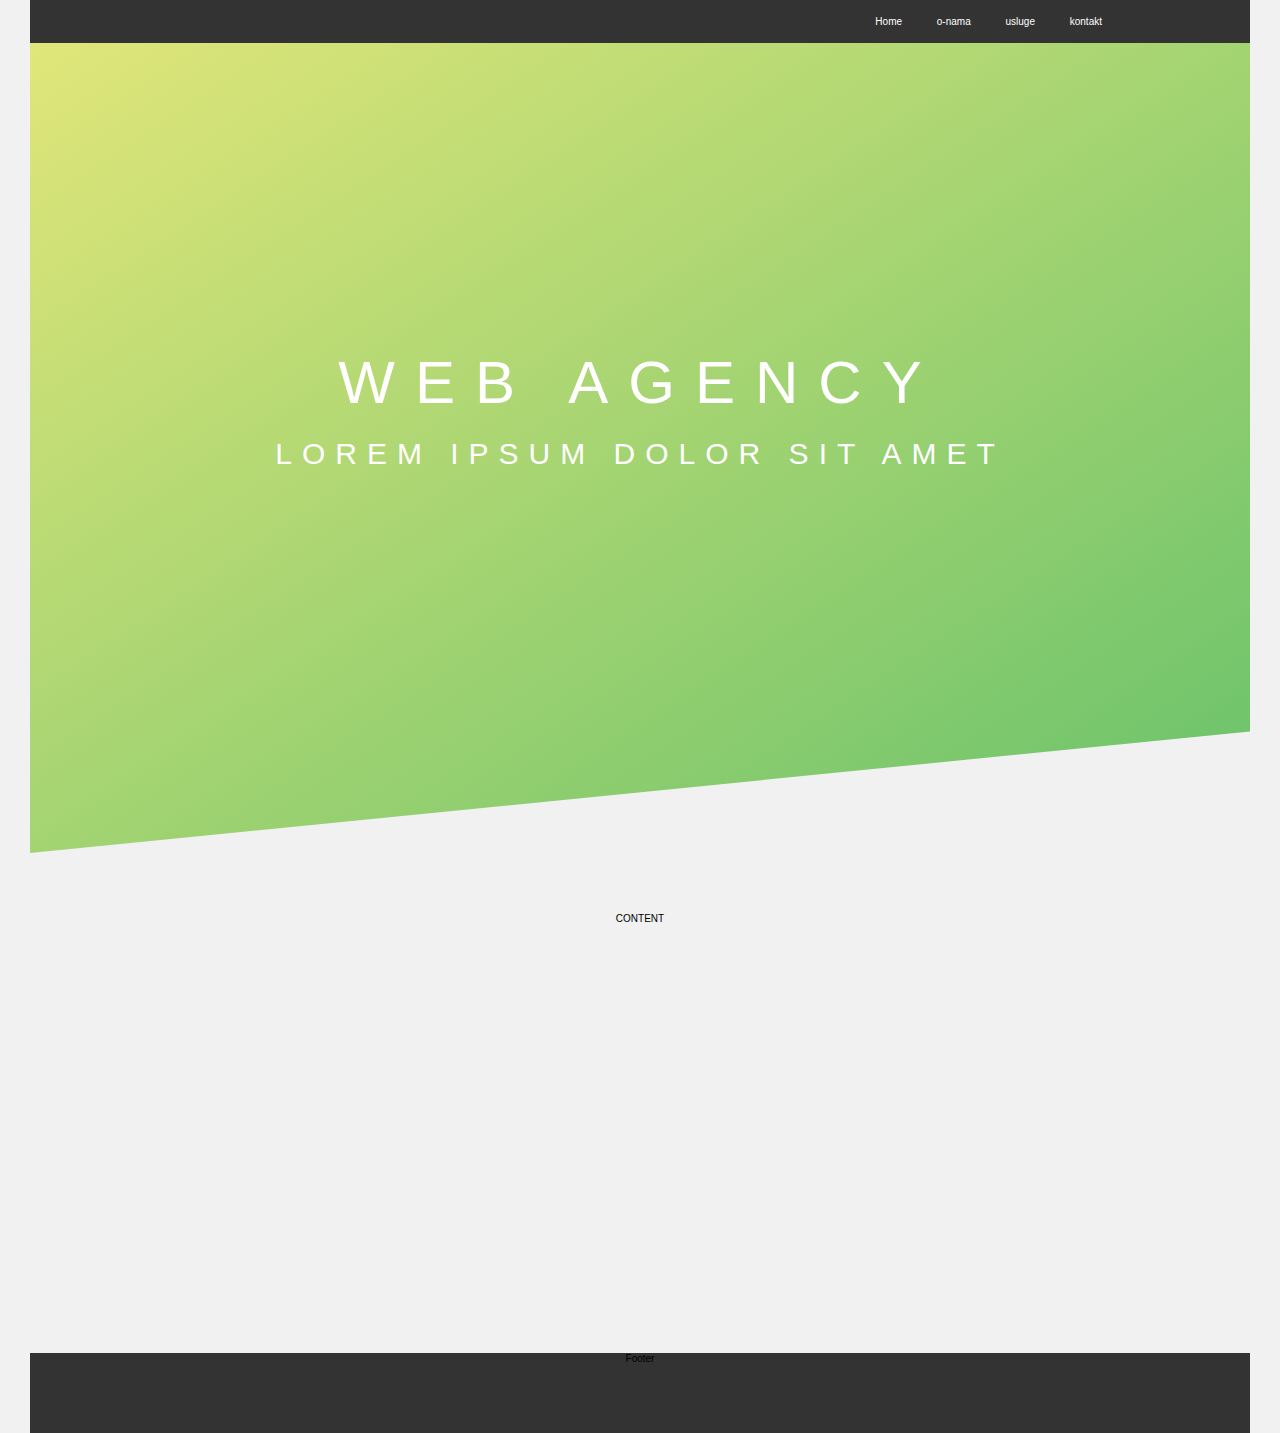
<file: index.html>
<!DOCTYPE html>
<html lang="en">
<head>
  <meta charset="UTF-8">
  <meta name="viewport" content="width=device-width, initial-scale=1.0">
  <meta http-equiv="X-UA-Compatible" content="ie=edge">
  <title>Document</title>
  <link href="https://fonts.googleapis.com/css?family=Lato:400,700" rel="stylesheet">
  <link rel="stylesheet" href="css/navigacija.css">
  <link rel="stylesheet" href="css/marko.css">
</head>
<body class="Site">

  <header>
        <nav>
          <a href="index.html">Home</a>
          <a href="o-nama.html">o-nama</a>
          <a href="usluge.html">usluge</a>
          <a href="kontakt.html">kontakt</a>
       </nav>
  </header>
  <main class="Site-content">

  <div class="header">
    <div class="caption">
        <h1 class="heading-main">Web Agency</h1>
        <p class="heading-sub">Lorem ipsum dolor sit amet</p>
    </div>
  </div>

  <div class="empty-space">
    CONTENT
  </div>

  </main>

<footer>
  Footer
</footer>

</body>
</html>
</file>
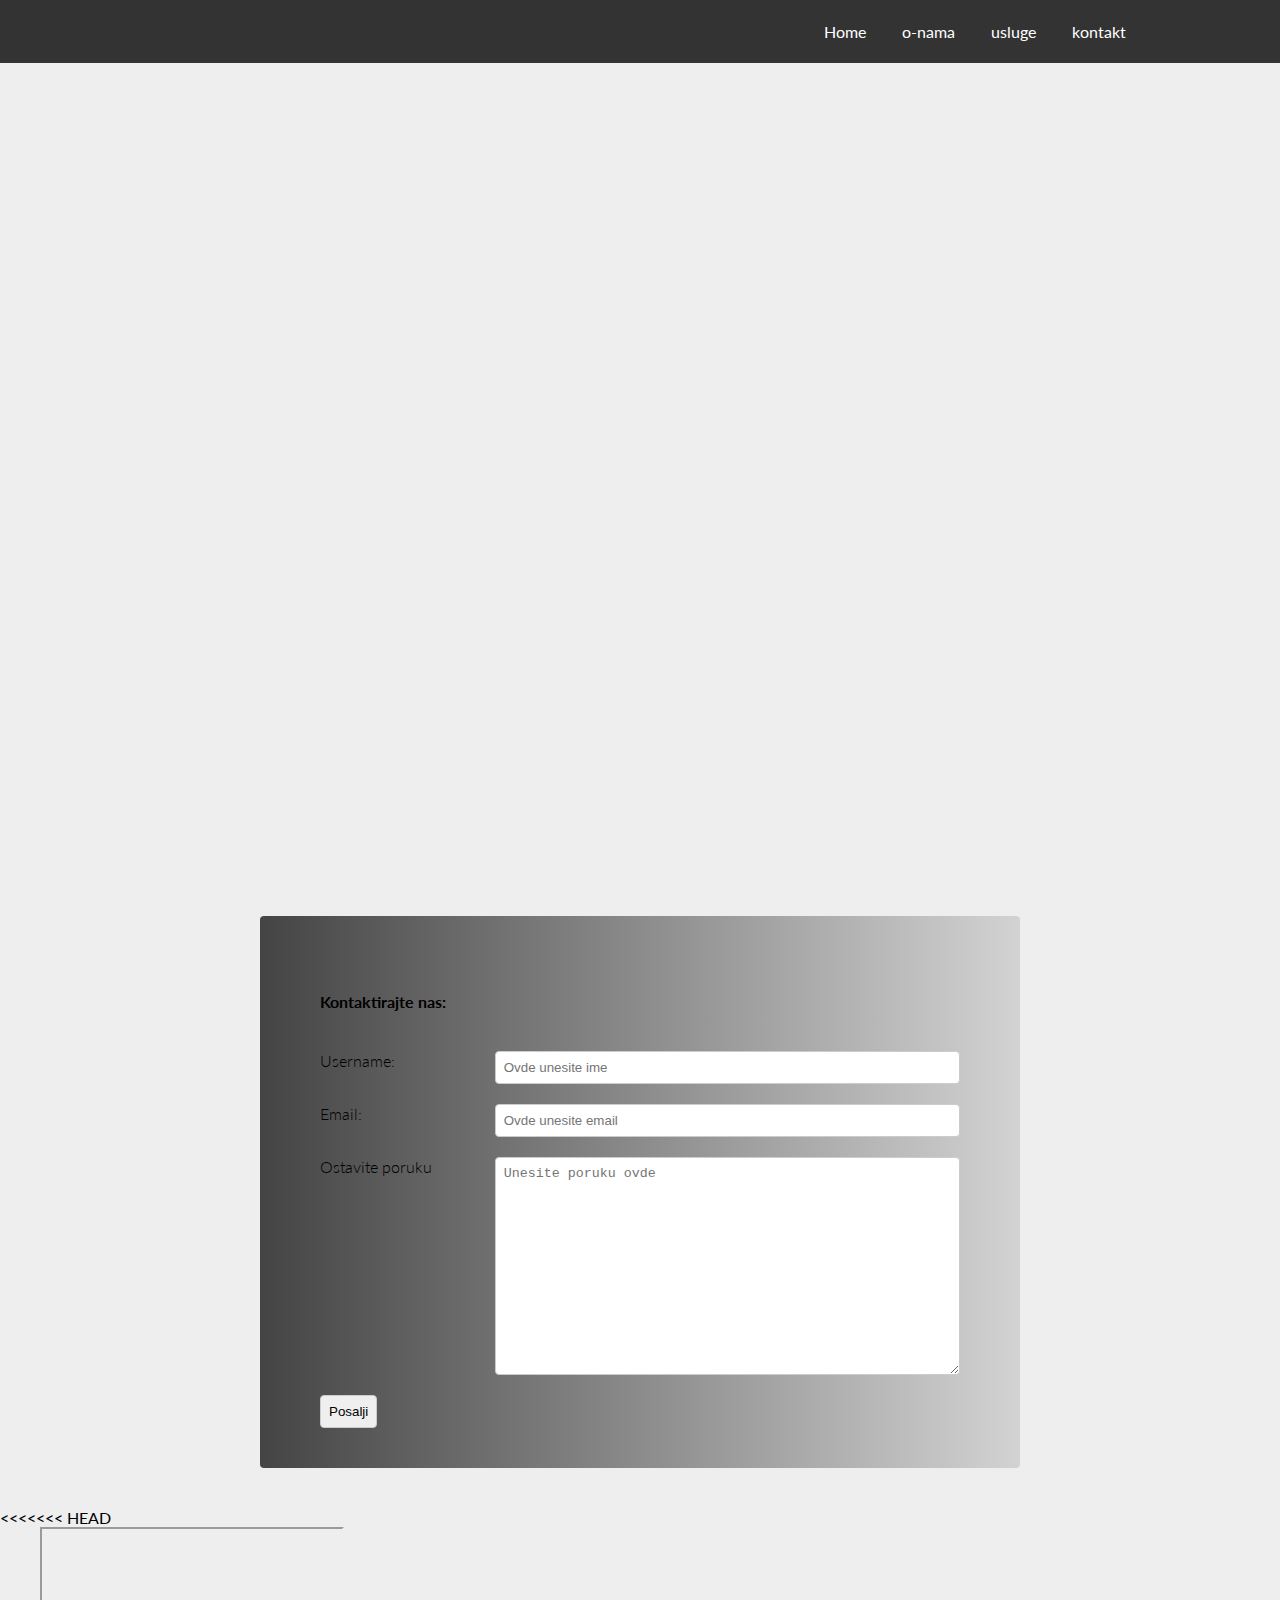
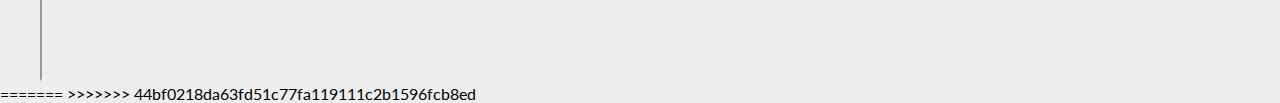
<file: kontakt.html>
<!DOCTYPE html>
<html lang="en">

<head>
  <meta charset="UTF-8">
  <meta name="viewport" content="width=device-width, initial-scale=1.0">
  <meta http-equiv="X-UA-Compatible" content="ie=edge">
  <title>Document</title>
  <link href="https://fonts.googleapis.com/css?family=Lato:300,400,700" rel="stylesheet">
  <link rel="stylesheet" href="css/navigacija.css">
  <link rel="stylesheet" href="css/nemanja.css">
</head>

<body>

  <header>
    <nav>
      <a href="index.html">Home</a>
      <a href="o-nama.html">o-nama</a>
      <a href="usluge.html">usluge</a>
      <a href="kontakt.html">kontakt</a>
    </nav>
  </header>

  <iframe width="1080" height="500" id="gmap_canvas" style="width: 100%; height: 90vh;" src="https://maps.google.com/maps?q=beograd%20savski%20nasip%207&t=&z=11&ie=UTF8&iwloc=&output=embed" frameborder="0" scrolling="no" marginheight="0" marginwidth="0"></iframe>

  <form method="post">

    <p>Kontaktirajte nas:</p>

    <div>
      <label for="ime">Username:</label>
      <input id="ime" name="ime" minlength="5" placeholder="Ovde unesite ime" required>
    </div>

    <div>
      <label for="email">Email:</label>
      <input type="email" id="email" name="email" placeholder="Ovde unesite email" required>
    </div>

    <div>
      <label for="poruka">Ostavite poruku</label>
      <textarea name="poruka" id="poruka" placeholder="Unesite poruku ovde"></textarea>
    </div>


    <div class="flex-left">
      <button>Posalji</button>
    </div>
  </form>
<<<<<<< HEAD
  <div class="gmap_canvas"><iframe src="https://maps.google.com/maps?q=belgrade&t=&z=13&ie=UTF8&iwloc=&output=embed"></iframe></div>


=======
>>>>>>> 44bf0218da63fd51c77fa119111c2b1596fcb8ed
</body>



</html>
</file>
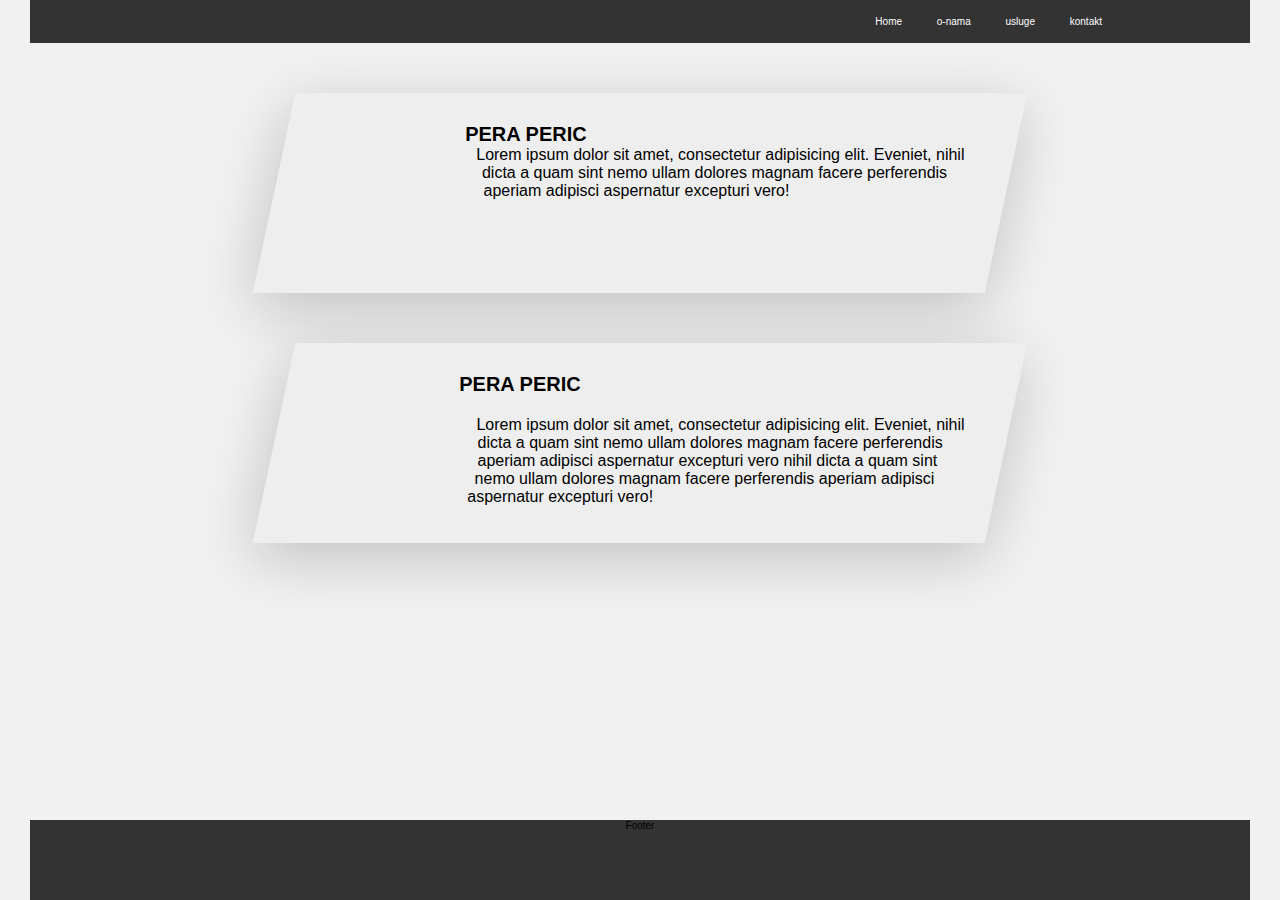
<file: o-nama.html>
<!DOCTYPE html>
<html lang="en">
<head>
  <meta charset="UTF-8">
  <meta name="viewport" content="width=device-width, initial-scale=1.0">
  <meta http-equiv="X-UA-Compatible" content="ie=edge">
  <title>Document</title>
  <link href="https://fonts.googleapis.com/css?family=Lato:400,700" rel="stylesheet">
  <link rel="stylesheet" href="css/navigacija.css">
  <link rel="stylesheet" href="css/marko.css">
</head>

<body class="Site">


  <header>
        <nav>
          <a href="index.html">Home</a>
          <a href="o-nama.html">o-nama</a>
          <a href="usluge.html">usluge</a>
          <a href="kontakt.html">kontakt</a>
       </nav>
  </header>

  <main class="Site-content">

  <section class="section-about">
    <!-- <h2 class="about__heading u-center-text u-margin-bottom-small">O nama</h2>
    <div class="about__content--1">
    <img src="https://images.unsplash.com/photo-1518600506278-4e8ef466b810?ixlib=rb-0.3.5&ixid=eyJhcHBfaWQiOjEyMDd9&s=858391bd28bf4aadaa5b3e0750edb485&auto=format&fit=crop&w=500&q=60" alt="">
    <p class="about__text u-margin-bottom-small"> Lorem ipsum dolor sit amet, consectetur adipisicing elit. Inventore eaque consectetur quibusdam, libero saepe provident minus unde mollitia architecto quae, soluta velit id, itaque. Facere deserunt blanditiis magnam suscipit, laboriosam, recusandae rem et vel molestiae sit illo corrupti eaque debitis quisquam doloremque. Ab qui sapiente corrupti perferendis rem quae, minus magnam vero maiores sed voluptatem officia atque, itaque fugiat quos</p> repellat aut impedit cupiditate facere, repudiandae minima laboriosam! Voluptatum placeat aperiam, et quam. Ullam nobis odio omnis corporis a voluptatum, molestias delectus maxime sint, dolor, commodi et, cum. Tempore doloribus illo asperiores placeat esse. Fuga, praesentium ipsa illo velit architecto natus, necessitatibus corporis. Deleniti in quas ipsam ut ea officia consequatur nemo, nam modi totam sequi minus, labore fuga porro.
    <p>Lorem ipsum dolor sit amet, consectetur adipisicing elit. Earum voluptate exercitationem, amet impedit totam aut debitis, natus voluptatibus adipisci, quasi cum neque, eligendi saepe itaque fuga nulla maiores pariatur. Et culpa ad ipsum ab, blanditiis voluptate a, beatae assumenda, sapiente voluptatum odit. Harum labore odit quas exercitationem, officiis velit voluptatem. Non officia dolorum voluptatum tenetur temporibus, in perferendis doloribus quisquam reprehenderit quis ullam sapiente qui esse doloremque culpa at. Ducimus iure, natus ex.</p>
    </div>
    <div class="about__content--2">
      <img src="https://images.unsplash.com/photo-1531497865144-0464ef8fb9a9?ixlib=rb-0.3.5&ixid=eyJhcHBfaWQiOjEyMDd9&s=dd027cc944af6a3f1965f57b3d76731e&auto=format&fit=crop&w=500&q=60" alt="">
    <p class="about__text u-margin-bottom-small">Lorem ipsum dolor sit amet, consectetur adipisicing elit. Inventore eaque consectetur quibusdam, libero saepe provident minus unde mollitia architecto quae, soluta velit id, itaque. Facere deserunt blanditiis magnam suscipit, laboriosam, recusandae rem et vel molestiae sit illo corrupti eaque debitis quisquam doloremque. Ab qui sapiente corrupti perferendis rem quae, minus magnam vero maiores sed voluptatem officia atque, itaque fugiat quos</p> repellat aut impedit cupiditate facere, repudiandae minima laboriosam! Voluptatum placeat aperiam, et quam. Ullam nobis odio omnis corporis a voluptatum, molestias delectus maxime sint, dolor, commodi et, cum. Tempore doloribus illo asperiores placeat esse. Fuga, praesentium ipsa illo velit architecto natus, necessitatibus corporis. Deleniti in quas ipsam ut ea officia consequatur nemo, nam modi totam sequi minus, labore fuga porro.
    <p>Lorem ipsum dolor sit amet, consectetur adipisicing elit. Earum voluptate exercitationem, amet impedit totam aut debitis, natus voluptatibus adipisci, quasi cum neque, eligendi saepe itaque fuga nulla maiores pariatur. Et culpa ad ipsum ab, blanditiis voluptate a, beatae assumenda, sapiente voluptatum odit. Harum labore odit quas exercitationem, officiis velit voluptatem. Non officia dolorum voluptatum tenetur temporibus, in perferendis doloribus quisquam reprehenderit quis ullam sapiente qui esse doloremque culpa at. Ducimus iure, natus ex</p>
    </div> -->
      <div class="about-card">
        <figure class="about-card__fig">
          <div class="about-card__fig--img"></div>
          <figcaption class="about-card__fig--caption">Pera Peric</figcaption>
        </figure>
        <div class="about-card__text">
          <h3 class="about-card__text--heading">
            Pera Peric
          </h3>
          <p class="about-card__text--text">
            Lorem ipsum dolor sit amet, consectetur adipisicing elit. Eveniet, nihil dicta a quam sint nemo ullam dolores magnam facere perferendis aperiam adipisci aspernatur excepturi vero!
          </p>
        </div>
      </div>


      <div class="about-card">
        <figure class="about-card__fig">
          <div class="about-card__fig--img"></div>
          <figcaption class="about-card__fig--caption">Pera Peric</figcaption>
        </figure>
        <div class="about-card__text">
          <h3 class="about-card__text--heading u-margin-bottom-small">
            Pera Peric
          </h3>
          <p class="about-card__text--text">
            Lorem ipsum dolor sit amet, consectetur adipisicing elit. Eveniet, nihil dicta a quam sint nemo ullam dolores magnam facere perferendis aperiam adipisci aspernatur excepturi vero nihil dicta a quam sint nemo ullam dolores magnam facere perferendis aperiam adipisci aspernatur excepturi vero!
          </p>
        </div>
      </div>

  </section>

  </main>


  <footer>
    Footer
  </footer>
</body>
</html>
</file>
<file: css/navigacija.css>
nav {
  background: #333;
  padding: 1rem;
}

nav a {
  background-color: #333;
  color: #fff;
  display: block;
  text-decoration: none;
  padding: 6px;
  text-align: center;
  border-bottom: 1px solid white;
}


nav a:hover {
  background-color: #000;
}


.Site {
  display: flex;
  min-height: 100vh;
  flex-direction: column;
}

.Site-content {
  flex: 1;
}

footer {
  height: 80px;
  background-color: #333;
  text-align: center;
}



@media(min-width: 600px) {
  nav {
    text-align: center;
  }

  nav a {
    display: inline-block;
    border: none;
    margin-right: 20px;
  }
}

@media(min-width: 1000px) {
  nav {
    text-align: right;
    padding-right: 10%;
  }
}
</file>
<file: css/marko.css>
*,
html,
body {
  margin: 0;
  padding: 0;
  -webkit-box-sizing: border-box;
  box-sizing: border-box;
  font-family:  sans-serif;
}

html {
  font-size: 62.5%;
}

body {
  padding: 0 3rem;
  background-color: #f1f1f1;
}

.empty-space {
  text-align: center;
  padding: 6rem;
  height: 500px;
}

.u-center-text {text-align: center;}

.u-margin-bottom-small {margin-bottom: 2rem;}
.u-margin-bottom-medium {margin-bottom: 4rem;}
.u-margin-bottom-big {margin-bottom: 8rem;}

.header {
  position: relative;
  height: 90vh;
  width: 100%;
  background-image: linear-gradient(
    to right bottom,
    rgba(220, 227, 91, .8),
    rgba(69, 182, 73, .8)),
    url(https://images.unsplash.com/photo-1517021897933-0e0319cfbc28?ixlib=rb-0.3.5&ixid=eyJhcHBfaWQiOjEyMDd9&s=3e684a2ba58e985b993ccd3e26cb36d5&auto=format&fit=crop&w=1919&q=80);
    clip-path: polygon(0 0, 100% 0, 100% 85%, 0 100%);
}

.caption {
  position: absolute;
  width: 80%;
  height: 20rem;
  top: 50%;
  left: 50%;
  transform: translate(-50%, -50%);
  text-transform: uppercase;
  text-align: center;
  color: white;
}

.caption .heading-main {
  font-size: 6rem;
  font-weight: 300;
  letter-spacing: 2rem;
  margin-bottom: 2rem;
}

.caption .heading-sub {
  font-size: 3rem;
  font-weight: 300;
  letter-spacing: 1rem;
}

/*
================================================
                    O NAMA
================================================
*/

/* .about__heading {
  margin-top: 8rem;
  text-transform: uppercase;
  font-size: 2rem;
}

.about__content--1 {
  font-size: 1.6rem;
    background-color: #f1f1f1;
    overflow: hidden;
}

.about__content--1 img{
  float: left;
  margin-right: 3rem;
}

.about__content--2 {
  font-size: 1.6rem;
  background-color: #f1f1f1;
  overflow: hidden;
} */

/* .about__content--2 img{
  float: right;
  margin-left: 3rem;
}

.about-card {
  margin: 0 auto;
  width: 60%;
  background-color: red;
  padding: 5rem;
  position: relative;
}

.about-card__fig {
  position: relative;
  width: 15rem;
  height: 15rem;
<<<<<<< HEAD
=======
  background-color: yellow;
>>>>>>> 4fe1a7d88e81cdf4d6d6c2f73e5191c5425e5ad1
}

.about-card__fig:hover .about-card__fig--img {
  transform: scale(.8);
}


.about-card__fig--img {
  width: 100%;
  height: 100%;
  float: left;
<<<<<<< HEAD
  background: url(https://images.unsplash.com/photo-1525879000488-bff3b1c387cf?ixlib=rb-0.3.5&ixid=eyJhcHBfaWQiOjEyMDd9&s=79c830c4f066fc500b70e97f39cab4a7&auto=format&fit=crop&w=500&q=60);
  background: cover;
  background-position: center;
  border-radius: 50%;
=======
  /* background: url(https://images.unsplash.com/photo-1525879000488-bff3b1c387cf?ixlib=rb-0.3.5&ixid=eyJhcHBfaWQiOjEyMDd9&s=79c830c4f066fc500b70e97f39cab4a7&auto=format&fit=crop&w=500&q=60);
  background: cover;
  background-position: center;
  -webkit-shape-outside: circle(50%);
  shape-outside: circle(50%);
>>>>>>> 4fe1a7d88e81cdf4d6d6c2f73e5191c5425e5ad1
  background-size: 80%;
  position: absolute;
  top: 0;
  left: 0;
  transition: all .3s;
}

.about-card__fig--caption {
  position: absolute;
<<<<<<< HEAD
  top: 60%;
=======
  top: 50%;
>>>>>>> 4fe1a7d88e81cdf4d6d6c2f73e5191c5425e5ad1
  left: 3rem;
  color: white;
  font-size: 1.6rem;
  text-transform: uppercase;

<<<<<<< HEAD
}

.about-card__text {
  float: right;
  padding-left: 11rem;
=======
} */

/* .about-card__text {
  float: right;
  padding-left: 11rem;
} */

.about-card {
  padding: 3rem;
  background-color: #eee;
  width: 60%;
  min-height: 200px;
  margin: 5rem auto;
  transform: skewX(-12deg);
  box-shadow: 0 1.5rem 6rem rgba(0,0,0, 0.2);
}

.about-card:hover .about-card__fig--img {
  filter: blur(3px);
}

.about-card:hover .about-card__fig--caption {
  transform: translate(-53%, -50%) translateY(-35px);
  opacity: 1;
}

.about-card > * {
  transform: skewX(12deg);
}

.about-card__fig {
  width: 15rem;
  height: 15rem;
  position: relative;
  float: left;
  shape-outside: circle(50%);
  margin-right: 3rem;
}

.about-card__fig--img {
  display: inline-block;
  width: 15rem;
  height: 15rem;
  background: url(https://images.unsplash.com/photo-1525879000488-bff3b1c387cf?ixlib=rb-0.3.5&ixid=eyJhcHBfaWQiOjEyMDd9&s=79c830c4f066fc500b70e97f39cab4a7&auto=format&fit=crop&w=500&q=60);
  border-radius: 50%;
  background-size: cover;
  background-position: center;
  transition: all .3s;
}



.about-card__fig--caption {
  position: absolute;
  top: 70%;
  left: 50%;
  transform: translate(-53%, -50%);
  color: white;
  font-size: 1.6rem;
  opacity: 0;
  transition: all .3s;
  text-align: center;
}

.about-card__text--heading {
  font-size: 2rem;
  text-transform: uppercase;
}

.about-card__text--text {
  font-size: 1.6rem;
>>>>>>> 4fe1a7d88e81cdf4d6d6c2f73e5191c5425e5ad1
}
</file>
<file: css/nemanja.css>
body {
  margin: 0 auto;
  box-sizing: border-box;
  font-family: 'Lato', sans-serif;
  background: #EEE;
}

form {
  background-image:linear-gradient(to left, rgba(200,200,200, .72), #444);
  display: block;
  margin: 40px auto;
  width: 50%;
  padding: 60px 60px 20px;
  border-radius: 4px;
}

label {
  width: 200px;
  display: inline-block;
  vertical-align: top;
  font-weight: 300;
}

input, textarea, button {
  border-radius: 4px;
  border: 1px solid #ccc;
  padding: 8px;
}

input, textarea {
  width: 80%;
}

textarea {
  min-height: 200px;
}

form div {
  margin-bottom: 20px;
  display: flex;
}

p {
  margin-bottom: 40px;
  font-weight: 700;
}

button:link,
button:visited {
  background: #666;
  color: #fff;
  font-weight: bold;
}

.flex-left {
  justify-content: left;
}


#wrapper {
  width: 1200px;
	border-top:1px solid #CCC;
	padding:60px 30px 120px 30px;
  margin: 0 auto;
  background-image:linear-gradient(to right, rgba(39, 246, 91, 0.2), #FFE);

}


.product {
  overflow:hidden;
	margin:40px 0;
}
.product img {

	float:left;
}
.productInner {
	padding-left:400px;

}
.productInner h2 {
	margin-top:0px;
}
.productInner p, #uvodni_paragraf {
  font-weight: normal;
  text-align: justify;
}
.gmap_canvas {
  display: block;
  width: 1200px;
  margin: 0 auto;

}
</file>
